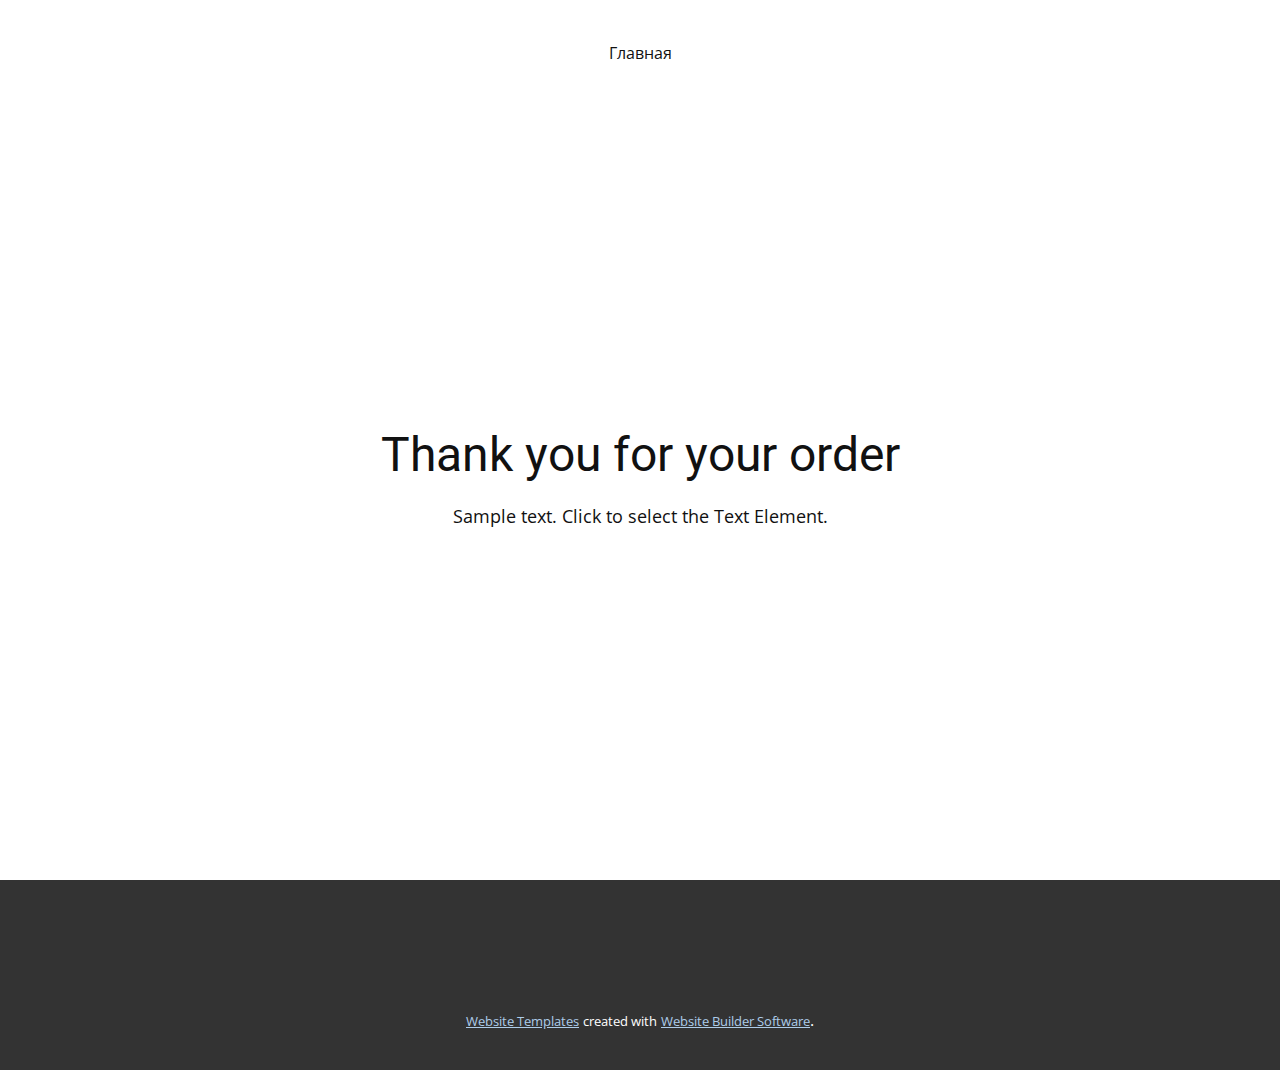
<file: thank-you-page.html>
<!DOCTYPE html>
<html style="font-size: 16px;" lang="ru"><head>
    <meta name="viewport" content="width=device-width, initial-scale=1.0">
    <meta charset="utf-8">
    <meta name="keywords" content="Thank you for your order">
    <meta name="description" content="">
    <title>Thank You Page Template</title>
    <link rel="stylesheet" href="nicepage.css" media="screen">
<link rel="stylesheet" href="Thank-You-Page-Template.css" media="screen">
    <script class="u-script" type="text/javascript" src="jquery.js" defer=""></script>
    <script class="u-script" type="text/javascript" src="nicepage.js" defer=""></script>
    <meta name="generator" content="Nicepage 5.20.7, nicepage.com">
    <link id="u-theme-google-font" rel="stylesheet" href="https://fonts.googleapis.com/css?family=Roboto:100,100i,300,300i,400,400i,500,500i,700,700i,900,900i|Open+Sans:300,300i,400,400i,500,500i,600,600i,700,700i,800,800i">
    
    
    
    <script type="application/ld+json">{
		"@context": "http://schema.org",
		"@type": "Organization",
		"name": ""
}</script>
    <meta name="theme-color" content="#478ac9">
    <meta property="og:title" content="Thank You Page Template">
    <meta property="og:type" content="website">
  <meta data-intl-tel-input-cdn-path="intlTelInput/"></head>
  <body data-path-to-root="./" data-include-products="false" class="u-body u-xl-mode" data-lang="ru"><header class="u-clearfix u-header u-header" id="sec-9cb5"><div class="u-clearfix u-sheet u-sheet-1">
        <nav class="u-menu u-menu-one-level u-offcanvas u-menu-1">
          <div class="menu-collapse" style="font-size: 1rem; letter-spacing: 0px;">
            <a class="u-button-style u-custom-left-right-menu-spacing u-custom-padding-bottom u-custom-top-bottom-menu-spacing u-nav-link u-text-active-palette-1-base u-text-hover-palette-2-base" href="#">
              <svg class="u-svg-link" viewBox="0 0 24 24"><use xmlns:xlink="http://www.w3.org/1999/xlink" xlink:href="#menu-hamburger"></use></svg>
              <svg class="u-svg-content" version="1.1" id="menu-hamburger" viewBox="0 0 16 16" x="0px" y="0px" xmlns:xlink="http://www.w3.org/1999/xlink" xmlns="http://www.w3.org/2000/svg"><g><rect y="1" width="16" height="2"></rect><rect y="7" width="16" height="2"></rect><rect y="13" width="16" height="2"></rect>
</g></svg>
            </a>
          </div>
          <div class="u-custom-menu u-nav-container">
            <ul class="u-nav u-unstyled u-nav-1"><li class="u-nav-item"><a class="u-button-style u-nav-link u-text-active-palette-1-base u-text-hover-palette-2-base" href="Главная.html" style="padding: 10px 20px;">Главная</a>
</li></ul>
          </div>
          <div class="u-custom-menu u-nav-container-collapse">
            <div class="u-black u-container-style u-inner-container-layout u-opacity u-opacity-95 u-sidenav">
              <div class="u-inner-container-layout u-sidenav-overflow">
                <div class="u-menu-close"></div>
                <ul class="u-align-center u-nav u-popupmenu-items u-unstyled u-nav-2"><li class="u-nav-item"><a class="u-button-style u-nav-link" href="Главная.html">Главная</a>
</li></ul>
              </div>
            </div>
            <div class="u-black u-menu-overlay u-opacity u-opacity-70"></div>
          </div>
        </nav>
      </div></header>
    <section class="u-align-center u-clearfix u-container-align-center u-section-1" id="sec-a598">
      <div class="u-clearfix u-sheet u-valign-middle u-sheet-1">
        <h2 class="u-align-center u-text u-text-default u-text-1"> Thank you for your order</h2>
        <p class="u-align-center u-text u-text-default u-text-2">Sample text. Click to select the Text Element.</p>
      </div>
    </section>
    
    
    
    <footer class="u-align-center u-clearfix u-footer u-grey-80 u-footer" id="sec-f353"><div class="u-clearfix u-sheet u-sheet-1"></div></footer>
    <section class="u-backlink u-clearfix u-grey-80">
      <a class="u-link" href="https://nicepage.com/website-templates" target="_blank">
        <span>Website Templates</span>
      </a>
      <p class="u-text">
        <span>created with</span>
      </p>
      <a class="u-link" href="" target="_blank">
        <span>Website Builder Software</span>
      </a>. 
    </section>
  
</body></html>
</file>
